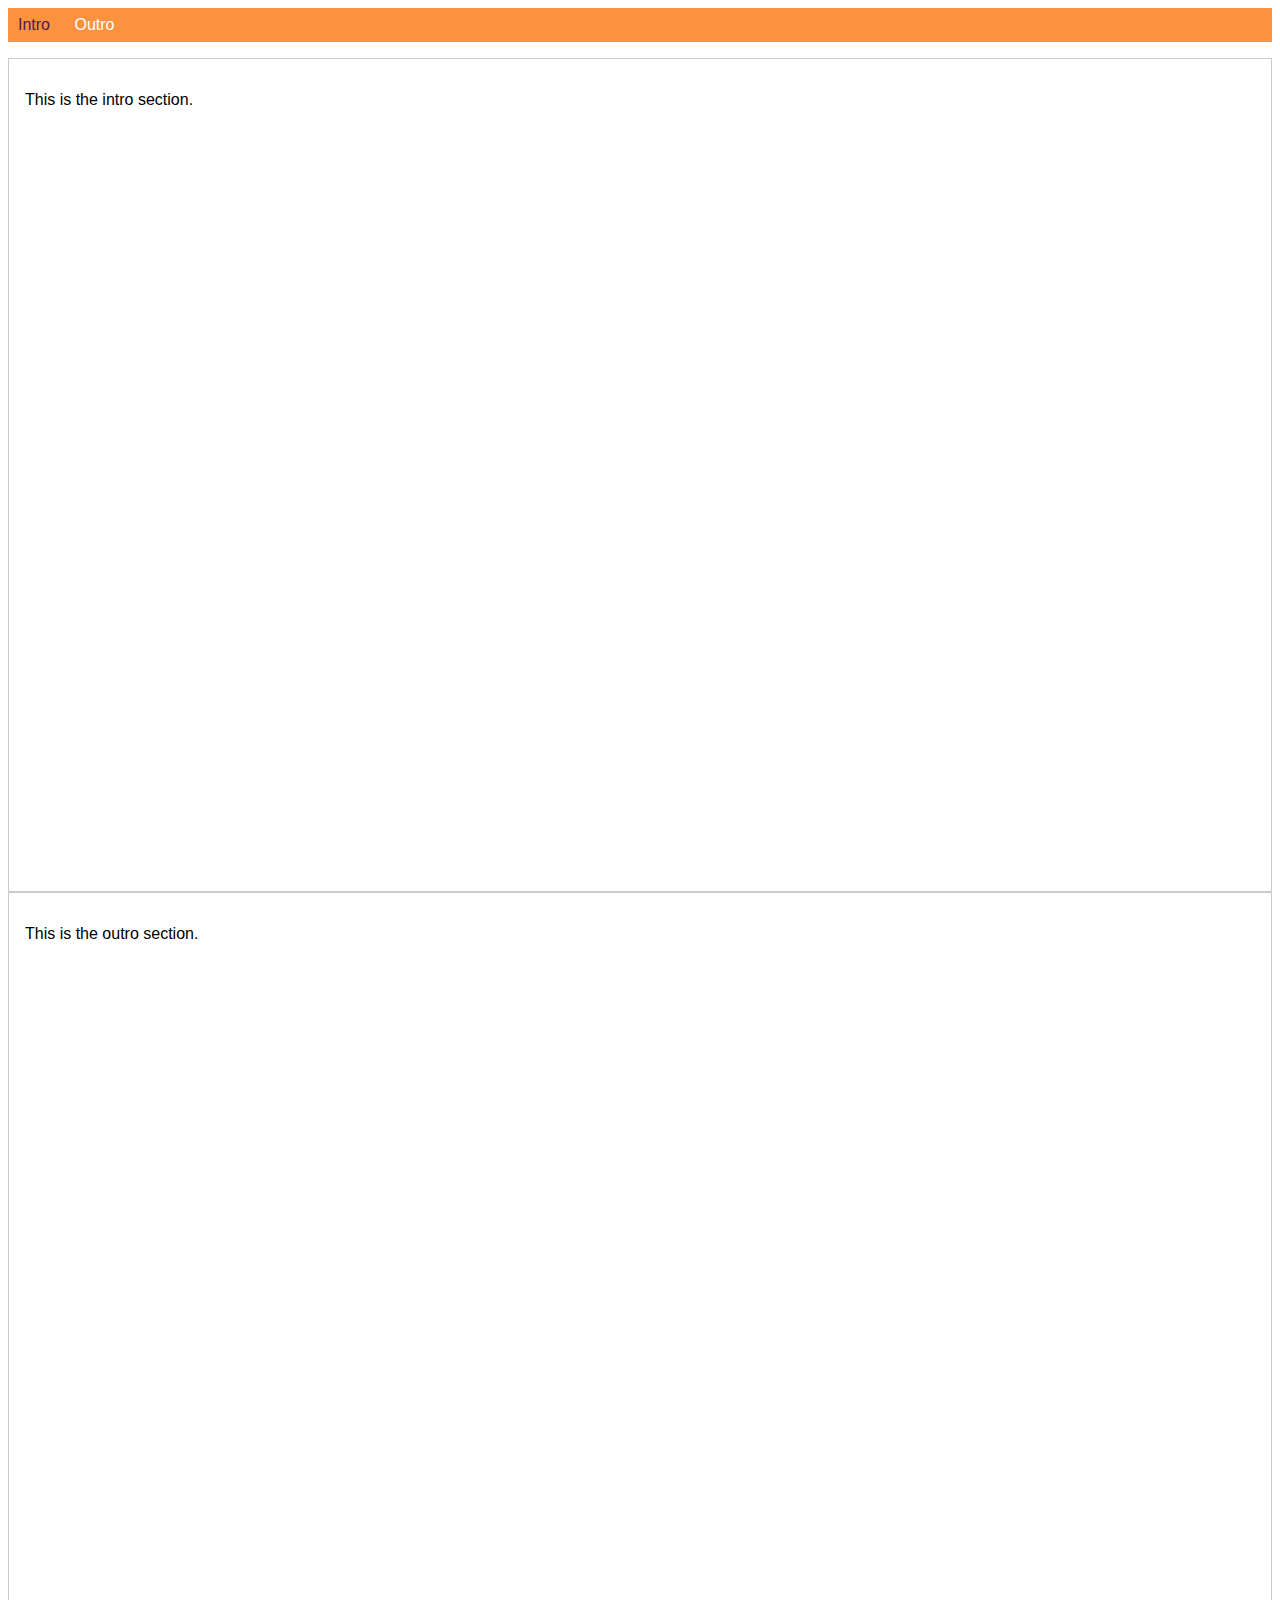
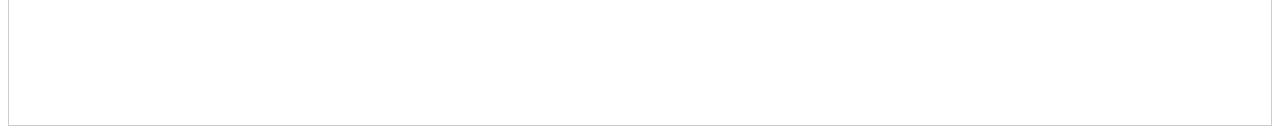
<file: 3.multiple selector/index.html>
<!DOCTYPE html>
<html lang="en">

<head>
    <meta charset="UTF-8">
    <meta name="viewport" content="width=device-width, initial-scale=1.0">
    <meta http-equiv="X-UA-Compatible" content="ie=edge">
    <title>CSS Course</title>
    <link rel="stylesheet" href="main.css">
</head>

<body>
    <nav>
        <a href="#intro" class="active">Intro</a>
        <a href="#outro">Outro</a>
    </nav>
    <section id="intro" class="main-section">
        <p>This is the intro section.</p>
    </section>
    <section id="outro" class="main-section highlighted">
        <p>This is the outro section.</p>
    </section>
</body>

</html>
</file>
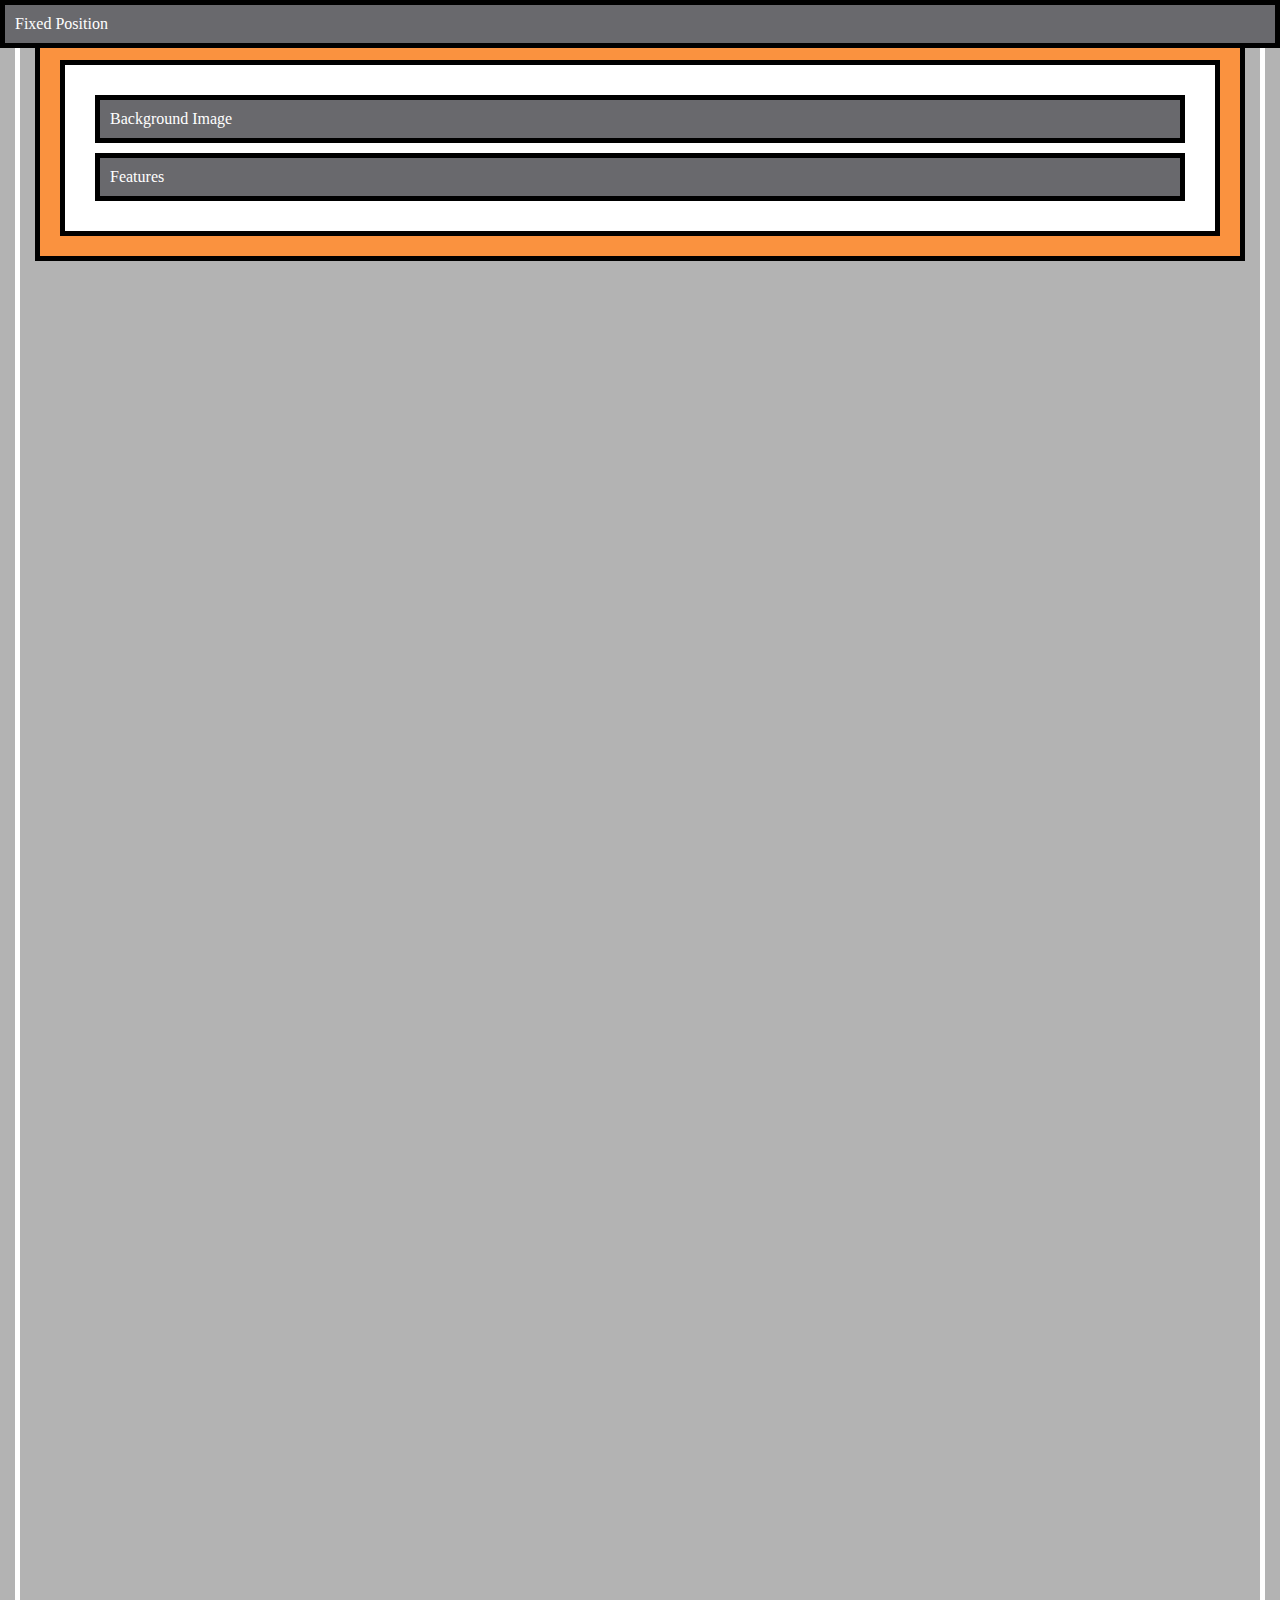
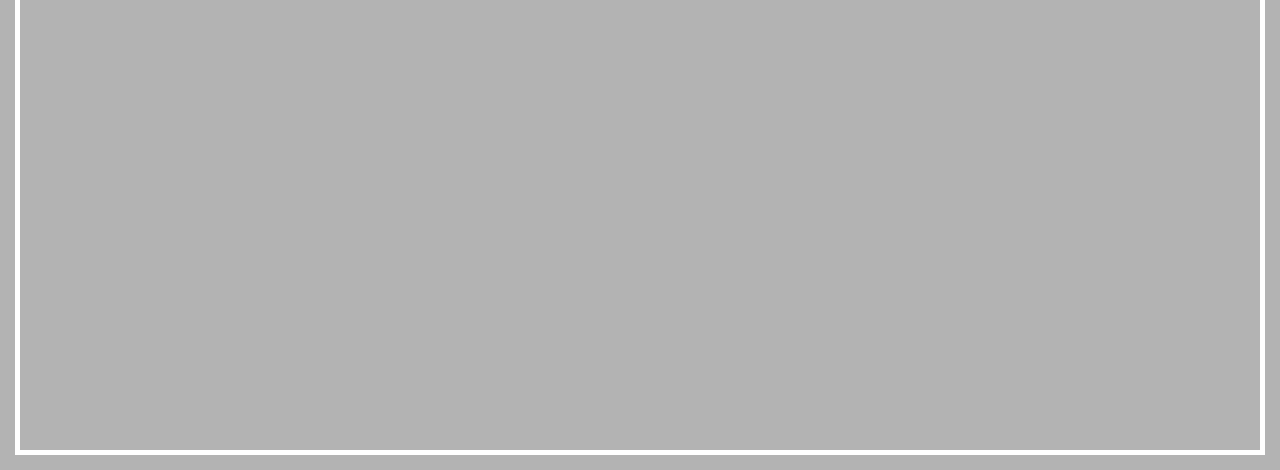
<file: 4.position/index.html>
<!DOCTYPE html>
<html lang="en">
    <head>
        <meta charset="UTF-8">
        <meta http-equiv="X-UA-Compatible" content="ie=edge">
        <link rel="stylesheet" href="main.css">
        <title>Position</title>
    </head>
    <body>
        <div class="parent">
            <div class="child-1">Fixed Position</div>
            <div class="child-2">Background Image</div>
            <div class="child-3">Features</div>
        </div>
    </body>
</html>
</file>
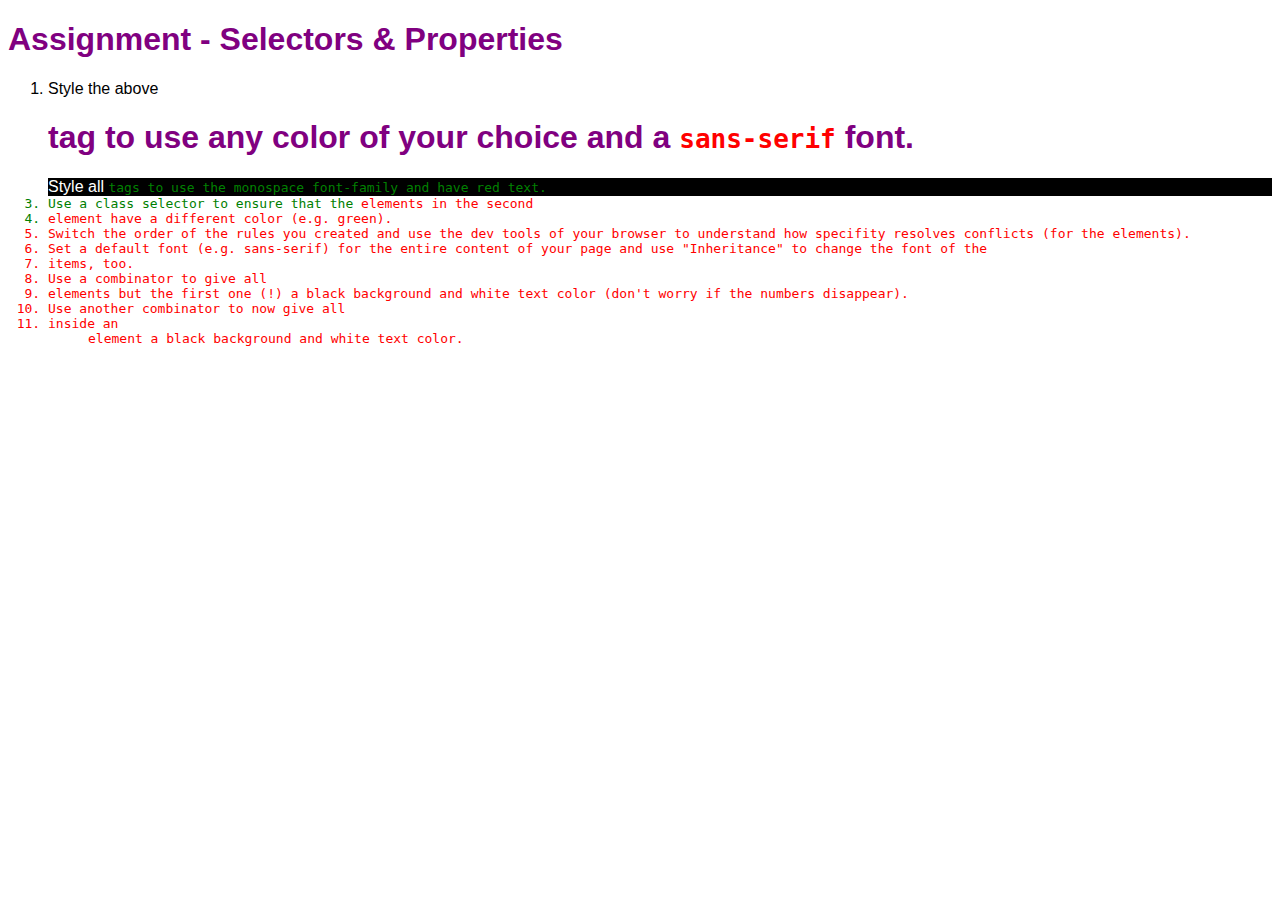
<file: 1.basic css/assignment/index.html>
<!DOCTYPE html>
<html lang="en">
<head>
    <meta charset="UTF-8">
    <meta name="viewport" content="width=device-width, initial-scale=1.0">
    <meta http-equiv="X-UA-Compatible" content="ie=edge">
    <title>CSS Course</title>
    <link rel="stylesheet" href="main.css">
</head>
<body>
    <h1 id="assignment-instructions">Assignment - Selectors &amp; Properties</h1>
    <ol>
        <li>Style the above <code><h1></code> tag to use any color of your choice and a <code>sans-serif</code> font.</li>
        <li>Style all <code class="second-li"><code></code> tags to use the <code class="second-li">monospace</code> font-family and have red text.</li>
        <li>Use a class selector to ensure that the <code><code></code> elements in the second <code><li></code> element have a different color (e.g. green).</li>
        <li>Switch the order of the rules you created and use the dev tools of your browser to understand how specifity resolves conflicts (for the <code><code></code> elements).</li>
        <li>Set a default font (e.g. sans-serif) for the entire content of your page and use "Inheritance" to change the font of the <code><li></code> items, too.</li>
        <li>Use a combinator to give all <code><li></code> elements but the first one (!) a black background and white text color (don't worry if the numbers disappear).</li>
        <li>Use another combinator to now give all <code><li></code> inside an <code><ol></code> element a black background and white text color.</li>
    </ol>
</body>
</html>
</file>
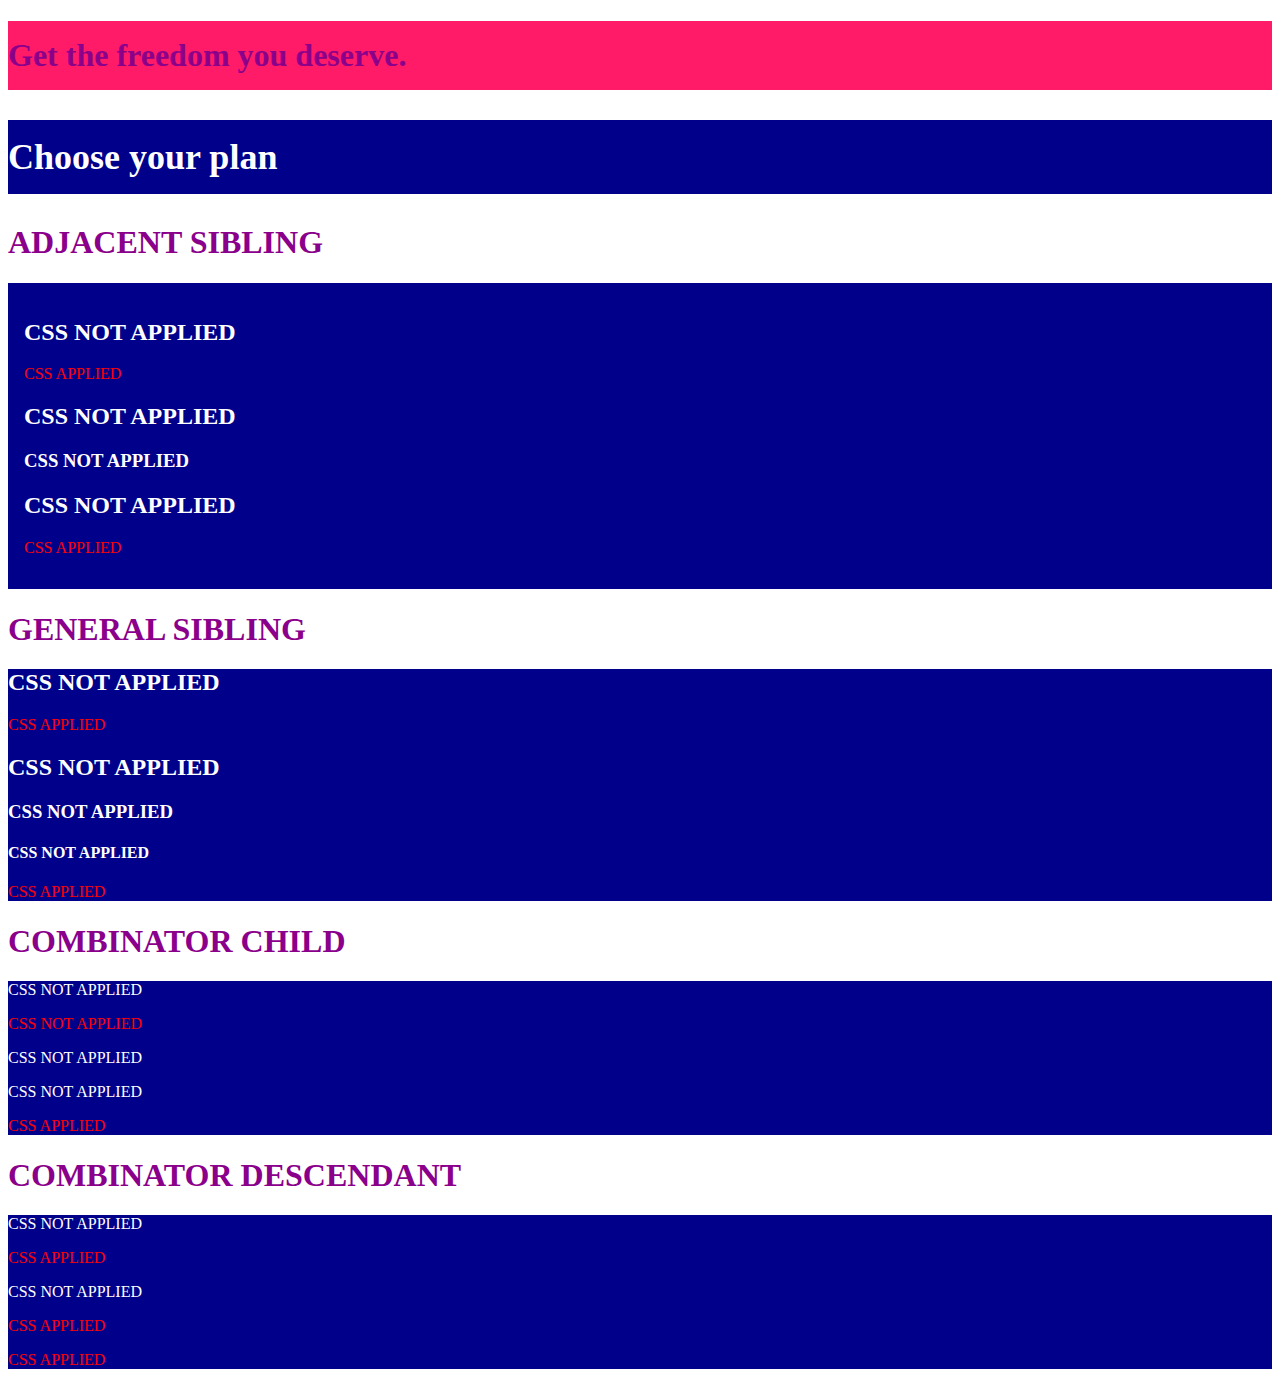
<file: 1.css selector/basic css/index.html>
<!DOCTYPE html>
<html lang="en">

<head>
    <meta charset="UTF-8">
    <meta http-equiv="X-UA-Compatible" content="ie=edge">
    <title>uHost</title>
    <link rel="shortcut icon" href="favicon.png">
    <link rel="stylesheet" href="main.css">
    <link rel="preconnect" href="https://fonts.googleapis.com">
    <link rel="preconnect" href="https://fonts.gstatic.com" crossorigin>
    <link
        href="https://fonts.googleapis.com/css2?family=Montserrat:ital,wght@0,100..900;1,100..900&family=Oswald:wght@200..700&family=UnifrakturMaguntia&display=swap"
        rel="stylesheet">
    <!-- outline css -->
    <style>
        h1 {
            font-weight: bold;
            color: darkmagenta;
        }

        .section-title {
            padding: 1rem 0 1rem 0;
            font-family: inherit;
            /*mengambil font family dari pewarisan induknya (induknya yaitu plans)*/
        }
    </style>
</head>

<body>
    <main>
        <!-- 1.STYLING USING CSS -->
        <!-- inline css style background dari main.css ter override oleh style="background: #ff1b68" -->
        <section id="product-overview" style="background: #ff1b68">
            <h1 class="section-title">Get the freedom you deserve.</h1>
        </section>
        <section id="plans">
            <h2 class="section-title">Choose your plan</h2>
        </section>
        <!-- 2.COMPBINATOR -->
        <h1>ADJACENT SIBLING</h1>
        <section class="adjacent-sibling">
            <h2>CSS NOT APPLIED</h2>
            <p>CSS APPLIED</p>
            <h2>CSS NOT APPLIED</h2>
            <h3>CSS NOT APPLIED</h3>
            <h2>CSS NOT APPLIED</h2>
            <p>CSS APPLIED</p>
        </section>

        <h1>GENERAL SIBLING</h1>
        <section class="general-sibling">
            <h2>CSS NOT APPLIED</h2>
            <p>CSS APPLIED</p>
            <h2>CSS NOT APPLIED</h2>
            <h3>CSS NOT APPLIED</h3>
            <h4>CSS NOT APPLIED</h4>
            <p>CSS APPLIED</p>
        </section>

        <h1>COMBINATOR CHILD</h1>
        <section class="combinator-child">
            <div>CSS NOT APPLIED</div>
            <p>CSS NOT APPLIED</p>
            <div>CSS NOT APPLIED</div>
            <article>
                <p>CSS NOT APPLIED</p>
            </article>
            <p>CSS APPLIED</p>
        </section>

        <h1>COMBINATOR DESCENDANT</h1>
        <section class="combinator-descendant">
            <div>CSS NOT APPLIED</div>
            <p>CSS APPLIED</p>
            <div>CSS NOT APPLIED</div>
            <article>
                <p>CSS APPLIED</p>
            </article>
            <p>CSS APPLIED</p>
        </section>

    </main>
</body>

</html>
</file>
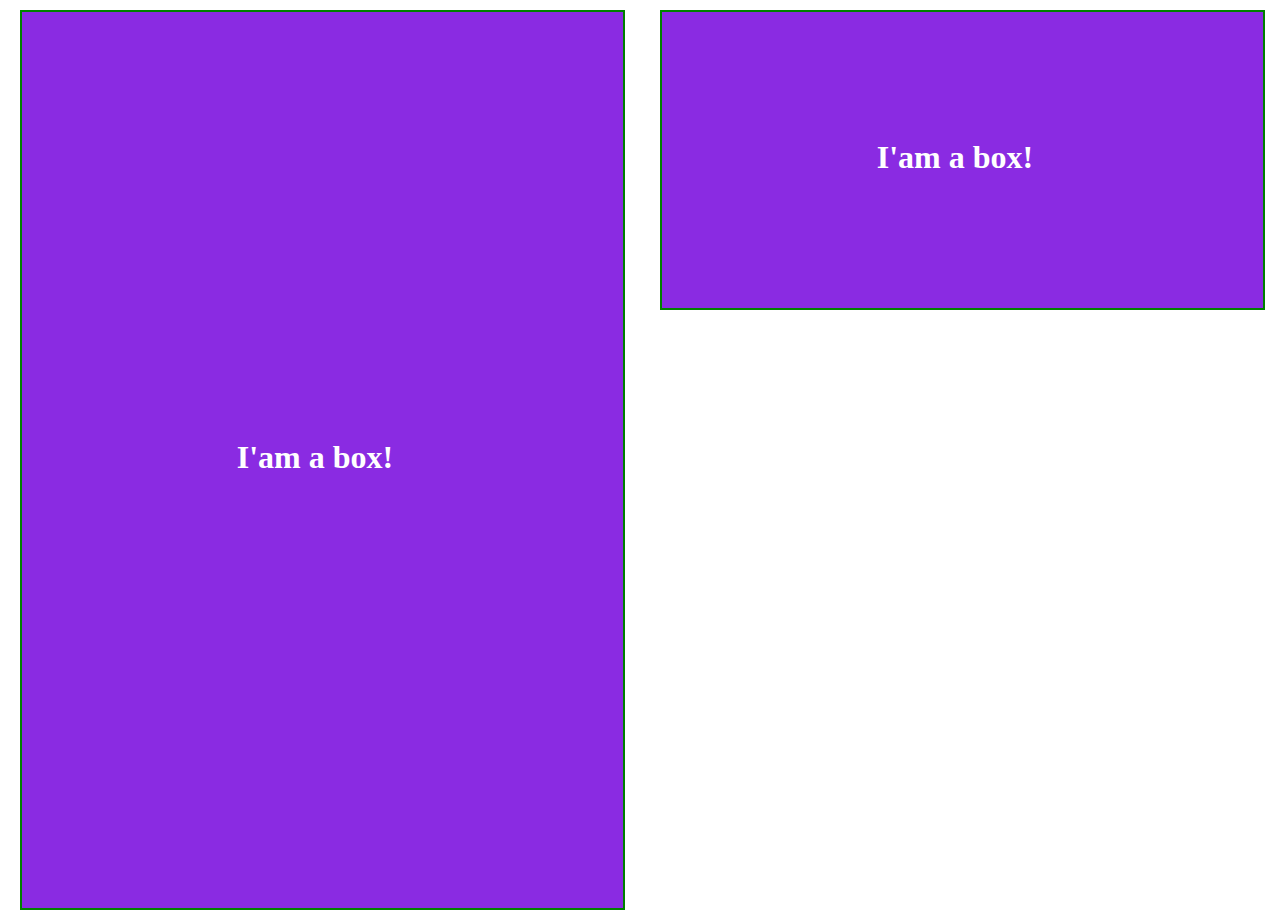
<file: 2.deep dive css/assignment/index.html>
<!DOCTYPE html>
<html lang="en">

<head>
    <meta charset="UTF-8">
    <meta name="viewport" content="width=device-width, initial-scale=1.0">
    <title>Document</title>
    <link rel="stylesheet" href="style.css">
</head>

<body>
    <div class="box first-box">
        <h1>I'am a box!</h1>
    </div>
    <div class="box">
        <h1>I'am a box!</h1>
    </div>
</body>

</html>
</file>
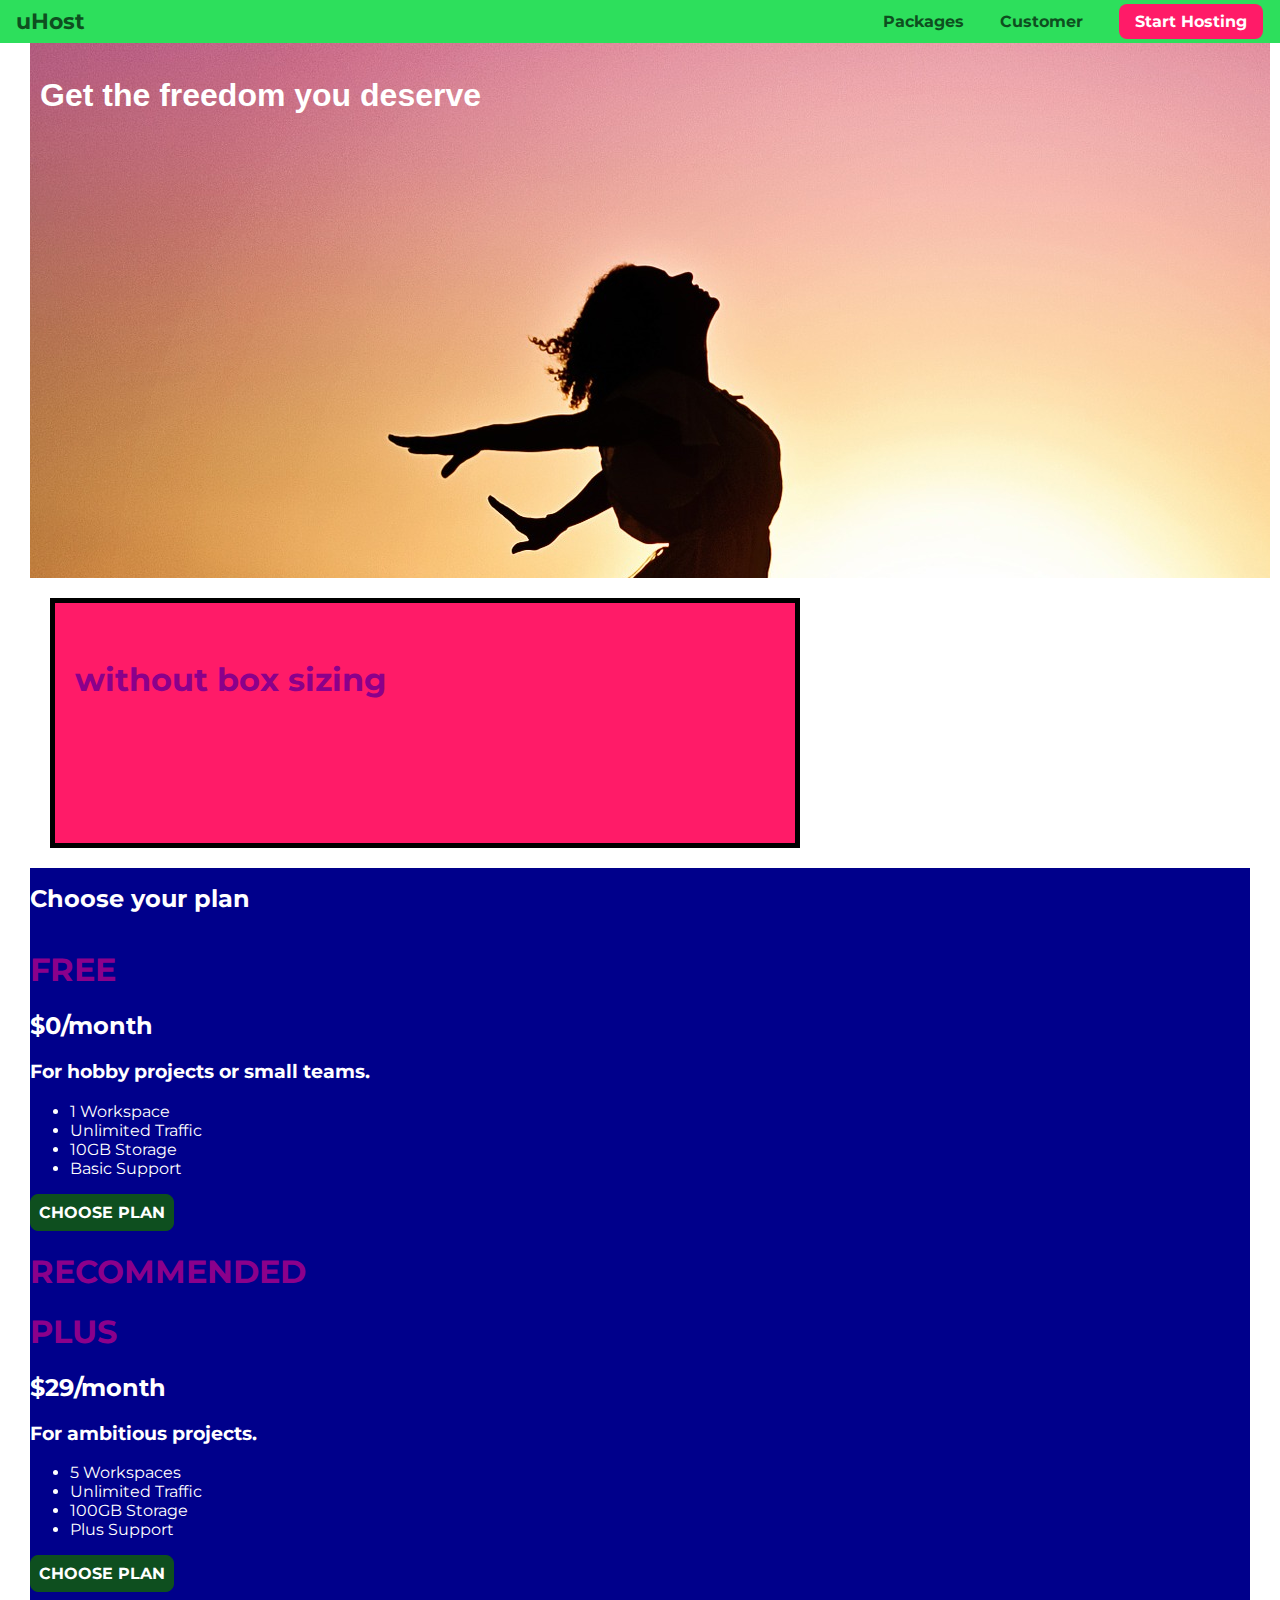
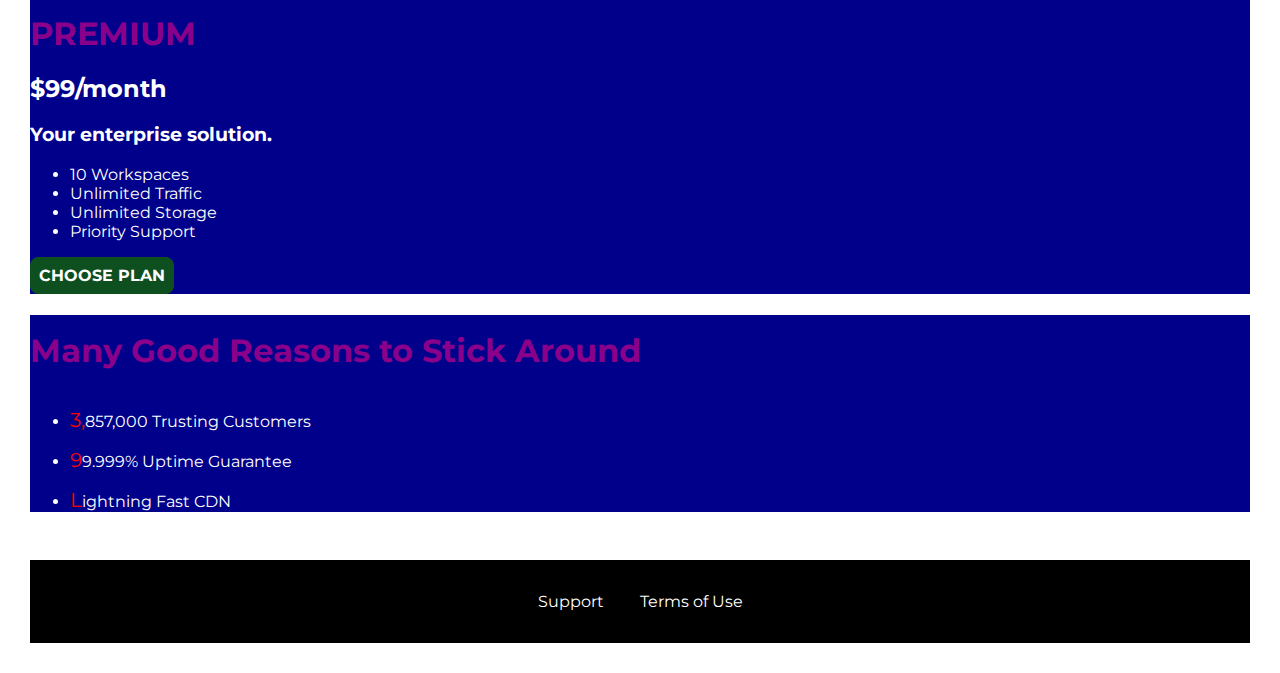
<file: 2.deep dive css/box model/index.html>
<!DOCTYPE html>
<html lang="en">

<head>
    <meta charset="UTF-8">
    <meta http-equiv="X-UA-Compatible" content="ie=edge">
    <title>uHost</title>
    <link rel="shortcut icon" href="favicon.png">
    <link rel="stylesheet" href="shared.css">
    <link rel="stylesheet" href="main.css">
    <link rel="preconnect" href="https://fonts.googleapis.com">
    <link rel="preconnect" href="https://fonts.gstatic.com" crossorigin>
    <link
        href="https://fonts.googleapis.com/css2?family=Montserrat:ital,wght@0,100..900;1,100..900&family=Oswald:wght@200..700&family=UnifrakturMaguntia&display=swap"
        rel="stylesheet">
    <!-- outline css -->
    <style>
        h1 {
            font-weight: bold;
            color: darkmagenta;
        }

        .section-title {
            padding: 1rem 0 1rem 0;
            font-family: inherit;
            /*mengambil font family dari pewarisan induknya (induknya yaitu plans)*/
        }
    </style>
</head>

<body>
    <header class="main-header">
        <div>
            <a href="index.html" class="main-header__brand">uHost</a>
        </div>
        <nav class="main-nav">
            <ul class="main-nav__items">
                <li class="main-nav__item">
                    <a href="packages/index.html">Packages</a>
                </li>
                <li class="main-nav__item">
                    <a href="customer/index.html">Customer</a>
                </li>
                <li class="main-nav__item main-nav__item--cta">
                    <a href="start hosting/index.html">Start Hosting</a>
                </li>
            </ul>
        </nav>
    </header>
    <main>
        <section id="product-overview">
            <h1 class="section-title">Get the freedom you deserve</h1>
        </section>
        <section id="product-overview2" style="background: #ff1b68">
            <h1 class="section-title">without box sizing</h1>
        </section>
        <section id="plans">
            <h2 class="section-title">Choose your plan</h2>
            <div class="plan__list">
                <article class="plan">
                    <h1 class="plan__title">FREE</h1>
                    <h2 class="plan__price">$0/month</h2>
                    <h3>For hobby projects or small teams.</h3>
                    <ul class="plan__features">
                        <li>1 Workspace</li>
                        <li>Unlimited Traffic</li>
                        <li>10GB Storage</li>
                        <li>Basic Support</li>
                    </ul>
                    <div>
                        <button class="button">CHOOSE PLAN</button>
                    </div>
                </article>
                <article class="plan plan--highlighted">
                    <h1 class="plan__annotation">RECOMMENDED</h1>
                    <h1 class="plan__title">PLUS</h1>
                    <h2 class="plan__price">$29/month</h2>
                    <h3>For ambitious projects.</h3>
                    <ul class="plan__features">
                        <li>5 Workspaces</li>
                        <li>Unlimited Traffic</li>
                        <li>100GB Storage</li>
                        <li>Plus Support</li>
                    </ul>
                    <div>
                        <button class="button">CHOOSE PLAN</button>
                    </div>
                </article>
                <article class="plan">
                    <h1 class="plan__title">PREMIUM</h1>
                    <h2 class="plan__price">$99/month</h2>
                    <h3>Your enterprise solution.</h3>
                    <ul class="plan__features">
                        <li>10 Workspaces</li>
                        <li>Unlimited Traffic</li>
                        <li>Unlimited Storage</li>
                        <li>Priority Support</li>
                    </ul>
                    <div>
                        <button class="button">CHOOSE PLAN</button>
                    </div>
                </article>
            </div>
        </section>
        <section id="key-features">
            <h1 class="section-title">Many Good Reasons to Stick Around</h1>
            <ul class="key-feature__list">
                <li class="key-feature">
                    <div class="key-feature__image">

                    </div>
                    <p class="key-feature__description">3,857,000 Trusting Customers</p>
                </li>
                <li class="key-feature">
                    <div class="key-feature__image">

                    </div>
                    <p class="key-feature__description">99.999% Uptime Guarantee</p>
                </li>
                <li class="key-feature">
                    <div class="key-feature__image">

                    </div>
                    <p class="key-feature__description">Lightning Fast CDN</p>
                </li>
            </ul>
        </section>
    </main>
    <footer class="main-footer">
        <nav>
            <ul class="main-footer__links">
                <li class="main-footer__link">
                    <a href="#">Support</a>
                </li>
                <li class="main-footer__link">
                    <a href="#">Terms of Use</a>
                </li>
            </ul>
        </nav>
    </footer>
</body>

</html>
</file>
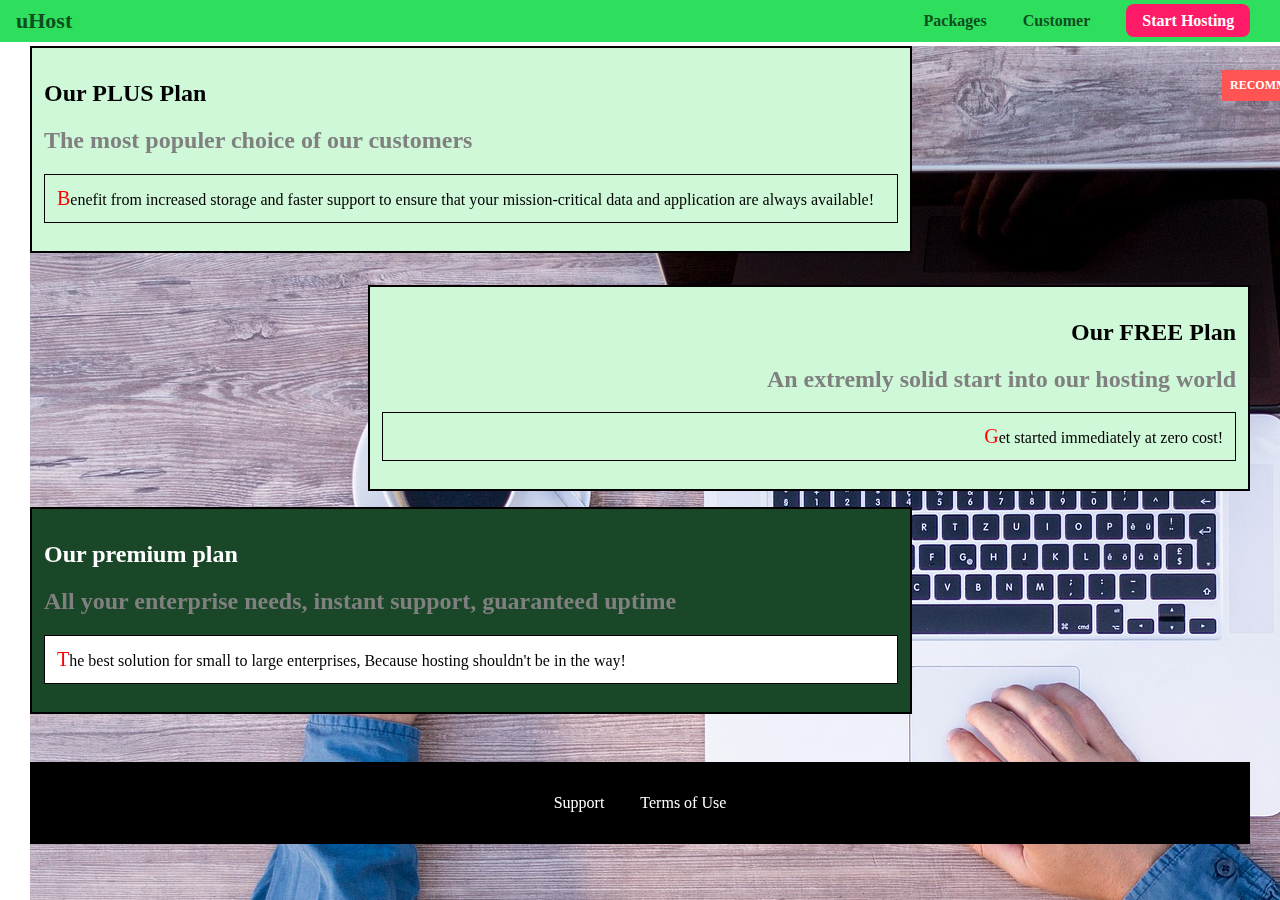
<file: 2.deep dive css/box model/packages/index.html>
<!DOCTYPE html>
<html lang="en">

<head>
    <meta charset="UTF-8">
    <meta http-equiv="X-UA-Compatible" content="ie=edge">
    <title>uHost</title>
    <link rel="shortcut icon" href="favicon.png">
    <link rel="stylesheet" href="../shared.css">
    <link rel="stylesheet" href="style.css">
    <link rel="preconnect" href="https://fonts.googleapis.com">
    <link rel="preconnect" href="https://fonts.gstatic.com" crossorigin>
    <link
        href="https://fonts.googleapis.com/css2?family=Montserrat:ital,wght@0,100..900;1,100..900&family=Oswald:wght@200..700&family=UnifrakturMaguntia&display=swap"
        rel="stylesheet">
    <!-- outline css -->
    <style>
        h1 {
            font-weight: bold;
            color: darkmagenta;
        }

        .section-title {
            padding: 1rem 0 1rem 0;
            font-family: inherit;
            /*mengambil font family dari pewarisan induknya (induknya yaitu plans)*/
        }
    </style>
</head>

<body>
    <div class="background"></div>
    <header class="main-header">
        <div>
            <a href="../index.html" class="main-header__brand">uHost</a>
        </div>
        <nav class="main-nav">
            <ul class="main-nav__items">
                <li class="main-nav__item">
                    <a href="../packages/index.html">Packages</a>
                </li>
                <li class="main-nav__item">
                    <a href="../customer/index.html">Customer</a>
                </li>
                <li class="main-nav__item main-nav__item--cta">
                    <a href="../start hosting/index.html">Start Hosting</a>
                </li>
            </ul>
        </nav>
    </header>
    <main>
        <article class="plan">
            <h2 class="plan__title">Our PLUS Plan</h2>
            <h2 class="plan__badge">RECOMMENDED</h2>
            <h2 class="plan__title grey">The most populer choice of our customers</h2>
            <p class="plan__description">
                Benefit from increased storage and faster support to ensure that your mission-critical data and
                application
                are always available!
            </p>
        </article>
        <article class="plan free--plan">
            <h2 class="plan__title">Our FREE Plan</h2>
            <h2 class="plan__title grey">An extremly solid start into our hosting world</h2>
            <p class="plan__description">
                Get started immediately at zero cost!
            </p>
        </article>
        <article class="plan premium--plan">
            <h2 class="plan__title">Our premium plan</h2>
            <h2 class="plan__title grey">All your enterprise needs, instant support, guaranteed uptime</h2>
            <p class="plan__description premium--plan--description">
                The best solution for small to large enterprises, Because hosting shouldn't be in the way!
            </p>
        </article>
    </main>
    <footer class="main-footer">
        <nav>
            <ul class="main-footer__links">
                <li class="main-footer__link">
                    <a href="#">Support</a>
                </li>
                <li class="main-footer__link">
                    <a href="#">Terms of Use</a>
                </li>
            </ul>
        </nav>
    </footer>
</body>

</html>
</file>
<file: 3.multiple selector/main.css>
body {
    font-family: sans-serif;
}

nav {
    margin-bottom: 16px;
    background: #fa923f;
    padding: 8px 0;
}

a {
    text-decoration: none;
    color: white;
    margin: 10px;
}

.main-section {
    height: 800px;
    border: 1px solid #ccc;
    padding: 16px;
}

a.active {
    color: #521751;
}
</file>
<file: 4.position/main.css>
html {
  background: #b3b3b3;
  padding: 15px;
  border: 5px solid white;
  margin: 15px;
  height: 2000px;
}

body {
  background: #fa923f;
  padding: 20px;
  border: 5px solid black;
  margin: 0;
}

.parent {
  background: white;
  padding: 20px;
  border: 5px solid black;
  margin: 0;
}

.parent div {
  background: rgb(105, 105, 109);
  color: white;
  padding: 10px;
  border: 5px solid black;
  margin: 10px;
}

.parent .child-1 {
  position: fixed;
  width: 400px;
  margin: 0;
  top: 0;
  left: 0;
  width: 100%;
  box-sizing: border-box;
}
</file>
<file: 1.basic css/assignment/main.css>
/* Task 5: Set default font for entire page */
body {
    font-family: sans-serif;
}

/* Task 1: Style h1 with color and sans-serif */
h1 {
    color: purple;
    font-family: sans-serif;
}

/* Task 2: Style all code tags (base style) */
code {
    font-family: monospace;
    color: red;
}

/* Task 7: Style all li inside ol */
ol > li {
    background-color: black;
    color: white;
}

/* Task 6: Reset first li back to normal */
ol > li:first-child {
    background-color: transparent;
    color: inherit;
}

/* Task 3: Style code elements in second li using class selector (most specific rule) */
.second-li {
    color: green;
}
</file>
<file: 1.css selector/basic css/main.css>
#product-overview h2 {
    color: white;
    font-family: "UnifrakturMaguntia", cursive;
    font-weight: 400;
    font-style: normal;
}

section {
    background-color: darkblue;
    color: white;
}

#plans {
    font-size: x-large;
}

.adjacent-sibling {
    padding: 1rem 1rem 1rem 1rem;
}

.adjacent-sibling h2+p {
    color: red;
}

.general-sibling h2~p {
    color: red;
}

.combinator-child>p {
    color: red;
}

.combinator-descendant p {
    color: red;
}
</file>
<file: 2.deep dive css/assignment/style.css>
body {
    margin: 0;
    padding: 0;
    display: flex; /* position boxes side by side */
    justify-content: flex-start;
    align-items: flex-start;
    height: 100vh; /* full viewport height for body */
}

.box {
    text-align: center;
    padding: 10px 20px 15px 5px; /* different padding for top, right, bottom, left */
    margin: 10px 15px 5px 20px; /* different margin for top, right, bottom, left */
    border: 2px solid green;
    background-color: blueviolet;
    color: white;
    width: 50%;
    height: 300px;
    box-sizing: border-box; /* include padding and border in width/height */
    display: flex;
    justify-content: center;
    align-items: center;
}

.first-box {
    height: 100vh; /* 100% of window height */
    width: 50%;
}

.first-box.hide {
    display: none; /* hide first box */
}

.box:last-child:hover {
    background-color: darkviolet; /* hover effect on last box */
    cursor: pointer;
}

.box h1 {
    margin: 0;
}
</file>
<file: 2.deep dive css/box model/shared.css>
html{
    margin: 30px;
}

.main-header {
    top: 0;
    left: 0;
    width: 100%;
    position: fixed;
    background-color: #2ddf5c;
    padding: 8px 16px;
}

.main-header>div {
    display: inline-block;
    vertical-align: middle;
}

.main-nav {
    display: inline-block;
    text-align: right;
    width: calc(100% - 90px);
    vertical-align: middle;
}

body {
    margin: 0;
}

.main-nav__items {
    margin: 0;
    padding: 0;
    list-style: none;
}

.main-nav__item {
    display: inline-block;
    margin: 0 16px;
    list-style: none;
}

.main-nav__item a {
    text-decoration: none;
    color: #0e4f1f;
    font-weight: bold;
    padding: 3px 0;
}

.main-nav__item a:hover,
.main-nav__item a:active {
    color: white;
    border-bottom: 5px solid white;
}


.main-nav__item a::after {
    /* content: " (Link)"; */
    color: red;
}

.main-header__brand {
    color: #0e4f1f;
    text-decoration: none;
    font-weight: bold;
    font-size: 22px;
}

p::first-letter {
    color: red;
    font-size: 20px;
}

.main-nav__item--cta a {
    color: white;
    background-color: #ff1b68;
    padding: 8px 16px;
    border-radius: 8px;
}

.main-nav__item--cta a:hover,
.main-nav__item--cta a:active {
    color: #ff1b68;
    background-color: white;
    border: none;
}

.main-footer {
    background-color: black;
    color: white;
    padding: 32px;
    margin-top: 48px;
}

.main-footer__links {
    list-style: none;
    margin: 0;
    padding: 0;
    text-align: center;
}

.main-footer__link {
    display: inline-block;
    margin: 0 16px;
}

.main-footer__link a {
    color: white;
    text-decoration: none;
}

.main-footer__link a:hover,
.main-footer__link a:active {
    color: #ccc;
}

.button {
    background: #0e4f1f;
    color: white;
    font: inherit;
    border: 1.5px solid #0e4f1f;
    padding: 8px;
    border-radius: 8px;
    font-weight: bold;
    cursor: pointer;
}

.button:hover,
.button:active {
    background-color: white;
    color: #0e4f1f;
}

.button:focus {
    outline: none;
}
</file>
<file: 2.deep dive css/box model/main.css>
body {
    font-family: 'Montserrat', sans-serif;
    box-sizing: border-box;
}

#product-overview {
    background: url("freedom.jpg");
    padding: 10px;
    /* border: 5px black solid; */
    /* margin: 20px; */
    display: inline-block;
    width: 100%;
    height: 528px;
    /* display: block; */
}

#product-overview h1 {
    color: white;
    font-family: 'Franklin Gothic Medium', 'Arial Narrow', Arial, sans-serif;
}

.main-header {
    width: 100%;
    background-color: #2ddf5c;
    padding: 8px 16px;
}

.main-header>div {
    display: inline-block;
    vertical-align: middle;
}

.main-nav {
    display: inline-block;
    text-align: right;
    width: calc(100% - 90px);
    vertical-align: middle;
}

#product-overview2 {
    padding: 20px;
    background-color: red;
    border: 5px black solid;
    margin: 20px;
    display: inline-block;
    width: 700px;
    height: 200px;
    display: block;
}

#product-overview h2 {
    color: white;
    font-family: "UnifrakturMaguntia", cursive;
    font-weight: 400;
    font-style: normal;
}

section {
    background-color: darkblue;
    color: white;
}

body {
    margin: 0;
}

.main-nav__items {
    margin: 0;
    padding: 0;
    list-style: none;
}

.main-nav__item {
    display: inline-block;
    margin: 0 16px;
    list-style: none;
}

.main-nav__item a {
    text-decoration: none;
    color: #0e4f1f;
    font-weight: bold;
    padding: 3px 0;
}

.main-nav__item a:hover,
.main-nav__item a:active {
    color: white;
    border-bottom: 5px solid white;
}


.main-nav__item a::after {
    /* content: " (Link)"; */
    color: red;
}

.main-header__brand {
    color: #0e4f1f;
    text-decoration: none;
    font-weight: bold;
    font-size: 22px;
}

p::first-letter {
    color: red;
    font-size: 20px;
}

.main-nav__item--cta a {
    color: white;
    background-color: #ff1b68;
    padding: 8px 16px;
    border-radius: 8px;
}

.main-nav__item--cta a:hover,
.main-nav__item--cta a:active {
    color: #ff1b68;
    background-color: white;
    border: none;
}
</file>
<file: 2.deep dive css/box model/packages/style.css>
.plan {
    padding: 12px;
    margin: 16px 0;
    border: 2px solid black;
    width: 70%;
    background-color: #CEF8D7;
}

.plan.premium--plan {
    color: white;
    background-color: #194728;
    clear: both;
    /* untuk membuat posisi box rapih setelah ada property float diatas */
}

.plan__title {}

.plan__title.grey {
    color: grey;
}

.plan__description {
    padding: 12px;
    border: 1px solid black;
}

.plan__description.premium--plan--description {
    color: black;
    background-color: white;
}

.plan.free--plan {
    float: right;
    text-align: right;
}

.plan:hover,
.plan:active {
    box-shadow: 2px 2px 4px rgba(0, 0, 0, 0.5);
    border-color: #ff5454;
}

.background {
    background: url("../images/plans-background.jpg");
    width: 100%;
    height: 100%;
    position: fixed;
    z-index: -1;
}

.plan__badge {
    position: absolute;
    top: 50px;
    left: 1202px;
    margin: 20px;
    font-size: 12px;
    color: white;
    background-color: #ff5454;
    padding: 8px;
}
</file>
